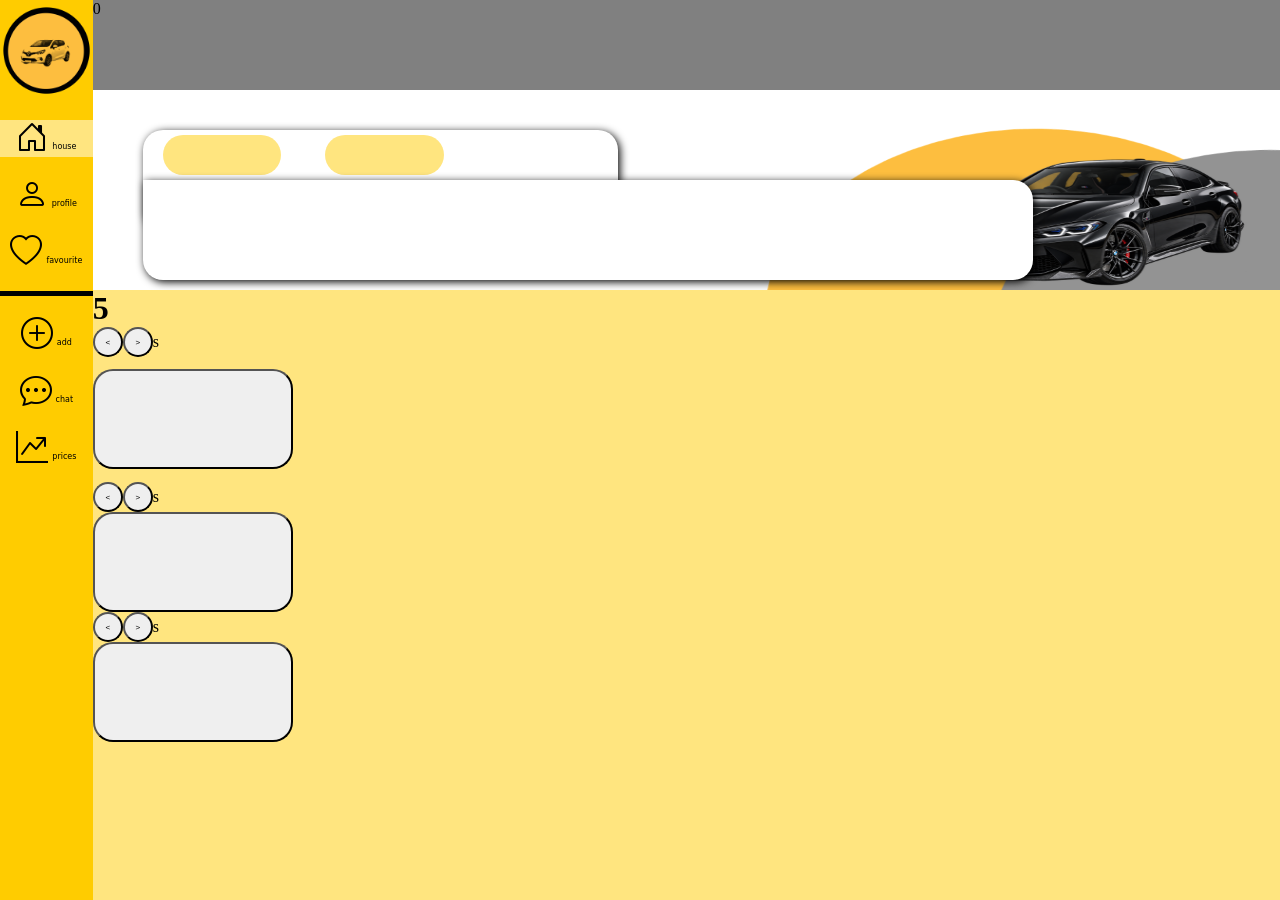
<file: index.html>
<!DOCTYPE html>
<head>
  <link href="assets/bootstrap-icons/bootstrap-icons.css" rel="stylesheet">
  <link rel="stylesheet" href="assets/css/left.css">
  <link rel="stylesheet" href="assets/css/house.css">

</head>
<body>
  <main>
    <div class="left">
      <img src="assets/img/Logo/Logo.png" class="logo">
      <a id="house" href="index.html"><i class="bi bi-house-door" ></i> <span>house</span></a>
      <a href="profile.html"><i class="bi bi-person"></i> <span>profile</span> </a>
      <a><i class="bi bi-heart"></i> <span>favourite</span> </a>
      <div ></div>
      <a><i class="bi bi-plus-circle"></i> <span>add</span> </a>
      <a href="chat.html"><i class="bi bi-chat-dots"></i> <span>chat</span> </a>
      <a><i class="bi bi-graph-up-arrow"></i> <span>prices</span> </a>
    </div>
    <div class="view">
      <div class="pub"> 0</div>
      <div class="hero">
        <img src="assets/img/hero/hero.png">
        <div  class="sh2">
          <button type="" class="type" ></button>
          <button type="" class="type" ></button>
          <button type="" class="type" ></button>
        </div>
        <div class="sh">
        </div>
        
      </div>
      <div class="shop">
        <h1>5</h1>
        <div class="titre">
          <button class="chang"><</button>
          <button class="chang">></button>
          <span>s</span>
        </div>
        <div class="model">
          <div class="scrol">
            <button></button>
          </div>
        </div>
        <div class="titre">
          <button class="chang"><</button>
          <button class="chang">></button>
          <span>s</span>
        </div>
        <div class="pope">
          <div class="scrol">
            <button></button>
          </div>
        </div>
        <div class="titre">
          <button class="chang"><</button>
          <button class="chang">></button>
          <span>s</span>
        </div>
        <div class="good">
          <div class="scrol">
            <button></button>
          </div>
        </div>
      </div>
      
    </div>
  </main>
  <script src="assets/js/main.js" ></script>
</body>
</file>
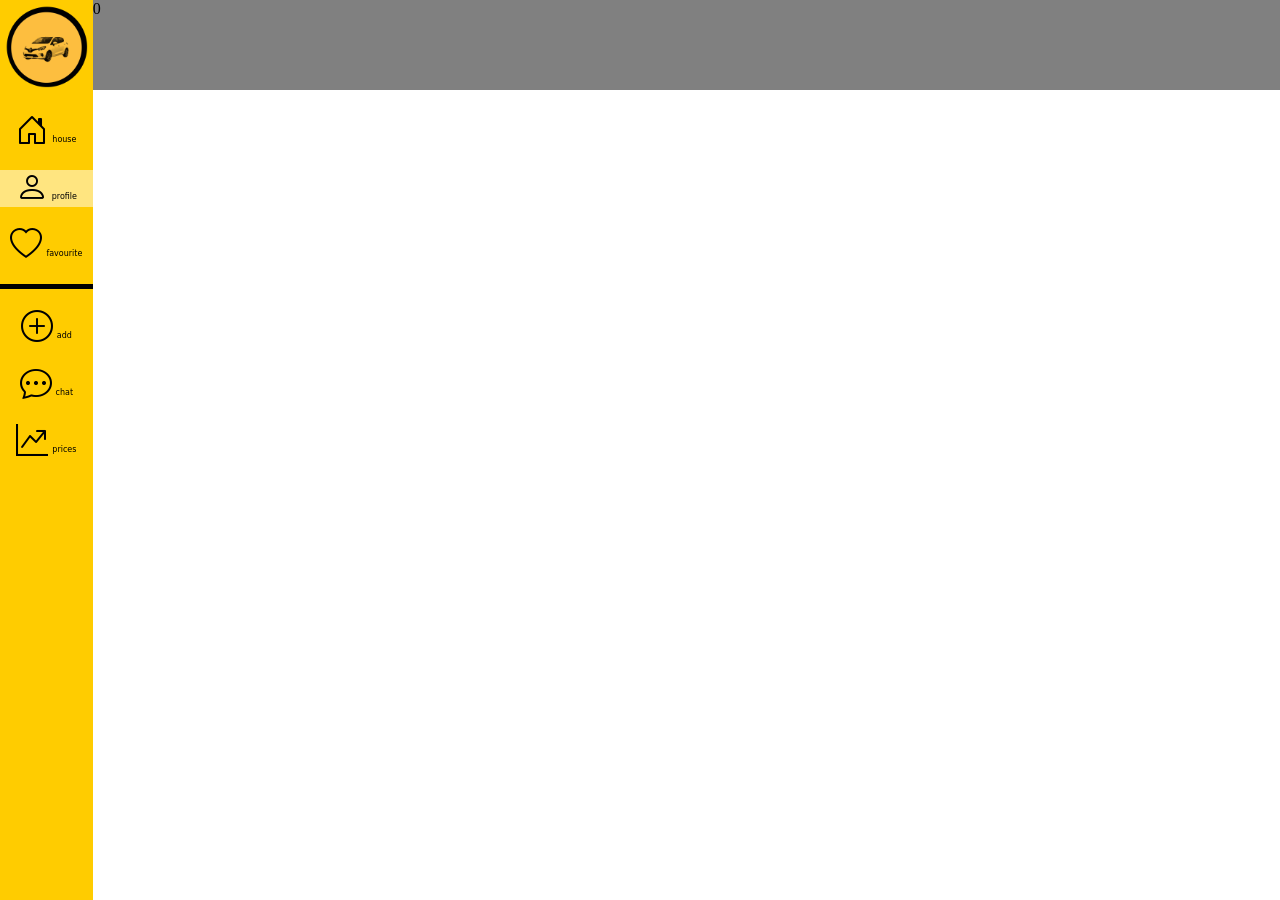
<file: profile.html>
<!DOCTYPE html>
<head>
  <link href="assets/bootstrap-icons/bootstrap-icons.css" rel="stylesheet">
  <link rel="stylesheet" href="assets/css/left.css">
  <link rel="stylesheet" href="assets/css/profile.css">
  
</head>
<body>
  <main>
    <div class="left">
      <img src="assets/img/Logo/Logo.png">
      <a href="index.html"><i class="bi bi-house-door" ></i> <span>house</span></a>
      <a id="profile" href="profile.html"><i class="bi bi-person"></i> <span>profile</span> </a>
      <a><i class="bi bi-heart"></i> <span>favourite</span> </a>
      <div ></div>
      <a><i class="bi bi-plus-circle"></i> <span>add</span> </a>
      <a href="chat.html"><i class="bi bi-chat-dots"></i> <span>chat</span> </a>
      <a><i class="bi bi-graph-up-arrow"></i> <span>prices</span> </a>
    </div>
    <div class="view">
      <div class="pub"> 0</div>
      <div class="hero"></div>
      <div class="shop"></div>
      
    </div>
  </main>
</body>
</file>
<file: assets/css/left.css>
*{
  padding: 0;
  margin: 0;
  overflow: hidden;
}
main{
  display: flex;
}
.left{
  display: flex;
  flex-direction: column;
  gap: 20px;

  background: rgb(255,204,0);
  height: 100vh;
  width: 100px;
  text-align: center;
}
.logo{
  place-self: center;
  width: 100px;
}
.left div{
  align-self: center;
  height: 5px;
  width: 256px;
  background: black;
  
}
.left a{
  text-decoration: none;
  color: black ;
}
.left i{
  font-size: 32px;
}
.left span{
  font-family: system-ui, -apple-system, sans-serif;
  font-size: 8px;
}
.view{
  height: ;
  background: none;
  width: 100%;
}
.pub{
  height: 90px;
  place-self:center;
  background:gray;
  max-width:100% ;
  min-width:100%;
}
</file>
<file: assets/css/house.css>
#house{
  background: rgb(255,255,255,0.5);
}

.hero{
  position: relative;
  
  height: 200px;
  
}

.hero img{
  position: absolute;
  width: 100%;
  height: 200px;
  
}
.sh{
  
  border-radius:20px;
  border-top-left-radius: 0px;
  margin-left: 50px;
  margin-top: 90px;
  position: absolute;
  background:white;
  height: 50%;
  width: 75%;
  box-shadow:2px 2px 8px black ;
}
.sh2{
  border-radius:20px;
  margin-left: 50px;
  margin-top: 40px;
  position: absolute;
  background:white;
  height: 50%;
  width: 40%;
  box-shadow:2px 2px 8px black ;
  
}
.type{
  border-radius: 20px;
  margin: 20px ;
  margin-top: 5px;
  height: 40%;
  width: 25%;
  background: rgba(255,204,0,0.5);
  border: none;
}
.shop{
  height: 100%;
  background:rgba(255,204,0,0.5);
}
.titre{
  overflow: ;
  display: flex;
  background:;
}
.chang{
  width: 30px;
  height: 30px;
  border-radius: 50%;
  font-size: 8px;
  background: ;
}
span{
  padding-left: ;
  place-content: end;
  place-self: center;
  color: ;
  direction: ltr;
}
.model{
  align-content: center;
  overflow: hidden;
  background:;
  height: 125px;
}
.scrol{
  align-items: center;
  align-content: center;
  background:;
}
.scrol button{
  height: 100px;
  width: 200px;
  border-radius: 20px;
}
.pope{
  align-content: center;
  overflow: hidden;
  background:;
  height: 100px;
}
.scrol{
  align-items: center;
  align-content: center;
  background:;
.pope .scrol button{
  height: 100px;
  width: 200px;
  border-radius: 20px;
}
.mark{
  height: 100px;
}

  
.good{
  align-content: center;
  overflow: hidden;
  background:;
  height: 200px;
}
.scrol{
  align-items: center;
  align-content: center;
  background:;
}
.good .scrol button{
  position: relative;
  height: 145px;
  width: 350px;
  border-radius: 20px;
}
.good .scrol button i{
  position: absolute;
}
</file>
<file: assets/css/profile.css>
#profile{
  background: rgb(255,255,255,0.5);
}
</file>
